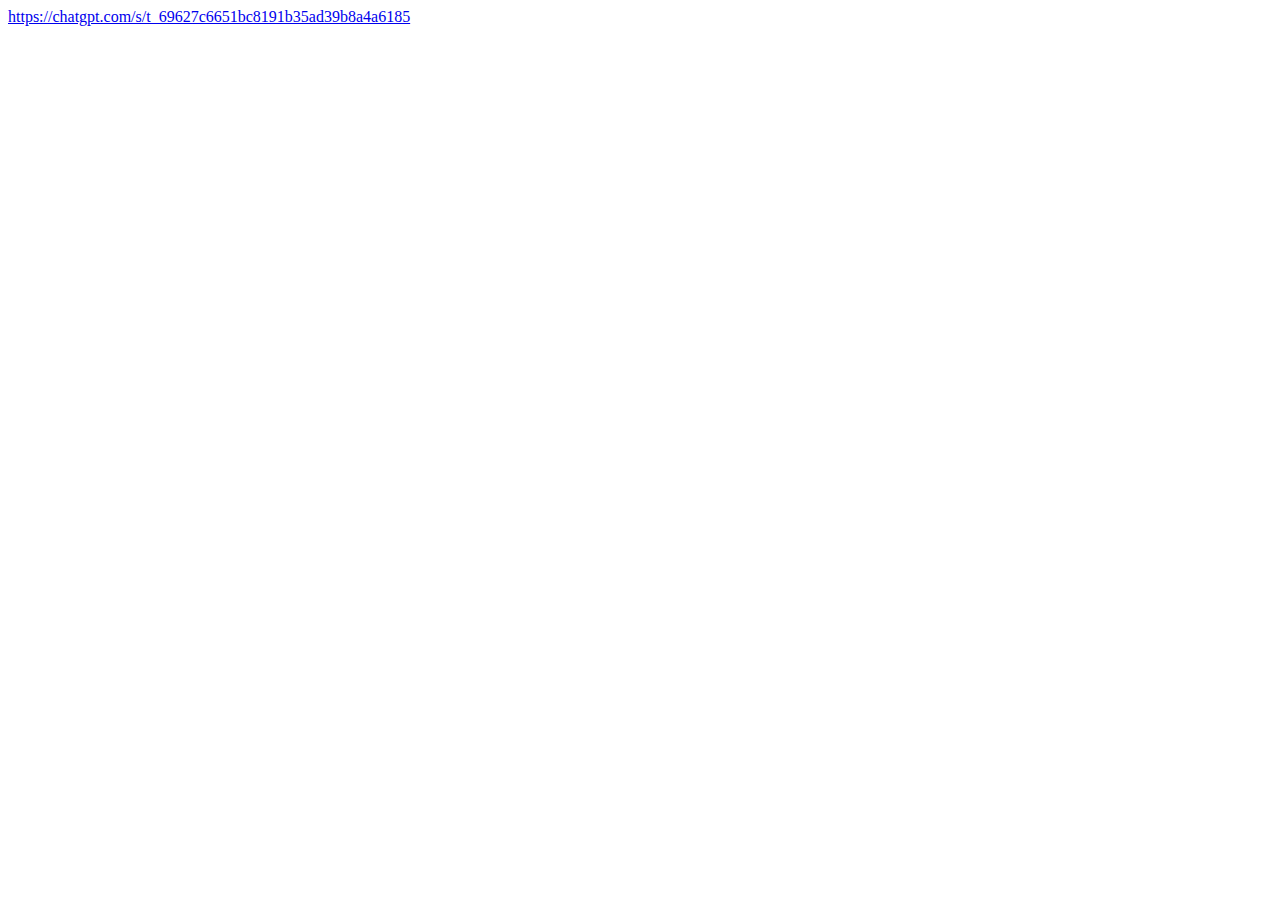
<file: bluetooth_content_share.html>
<html><head><meta http-equiv="Content-Type" content="text/html; charset=UTF-8"/></head><body><a href="https://chatgpt.com/s/t_69627c6651bc8191b35ad39b8a4a6185">https://chatgpt.com/s/t_69627c6651bc8191b35ad39b8a4a6185</a></body></html>
</file>
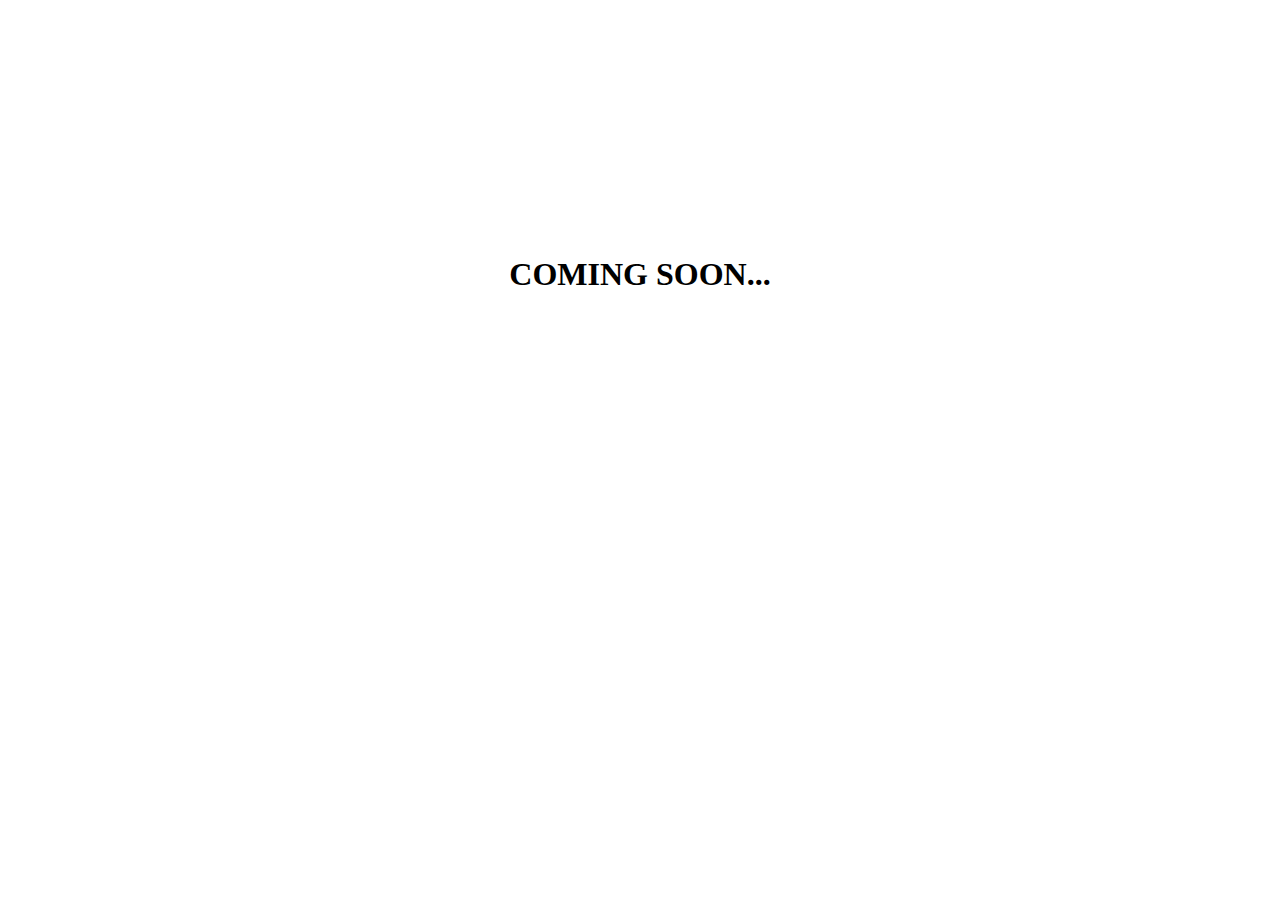
<file: book.html>
<!DOCTYPE html>
<html lang="en">
<head>
    <meta charset="UTF-8">
    <meta name="viewport" content="width=device-width, initial-scale=1.0">
    <title>My Book</title>
    <link rel="stylesheet" href="./booksyle.css">
    
<body>
    <h1 class="commingsoon">COMING SOON...</h1>
</body>
</html>
</file>
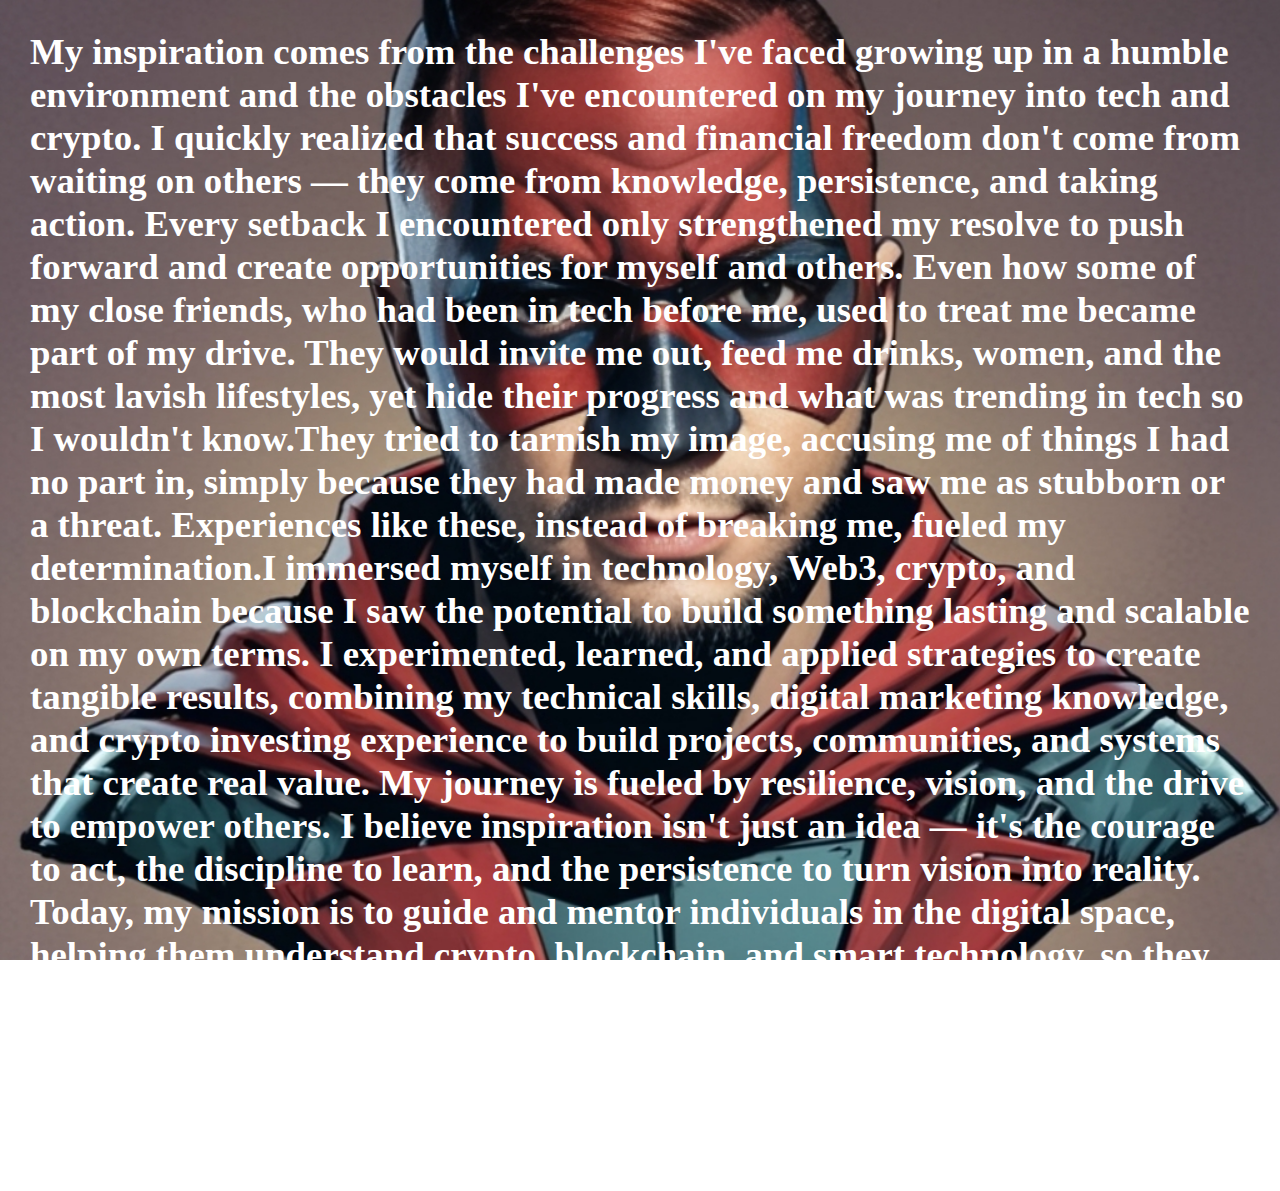
<file: read.html>
<!DOCTYPE html>
<html lang="en">
<head>
    <meta charset="UTF-8">
    <meta name="viewport" content="width=device-width, initial-scale=1.0">
    <title>Read More</title>
    <link rel="stylesheet" href="./readstyle.css">
</head>
<body>
<h4 class="read-more">

My inspiration comes from the challenges I've faced growing up in a humble environment and the obstacles I've encountered on my journey into tech and crypto. 
I quickly realized that success and financial freedom don't come from waiting on others — they come from knowledge, persistence, and taking action. 
Every setback I encountered only strengthened my resolve to push forward and create opportunities for myself and others.

Even how some of my close friends, who had been in tech before me, used to treat me became part of my drive. They would invite me out, feed me drinks, women, and the most lavish lifestyles, yet hide their progress and what was trending in tech so I wouldn't know.They tried to tarnish my image, accusing me of things I had no part in, simply because they had made money and saw me as stubborn or a threat.

Experiences like these, instead of breaking me, fueled my determination.I immersed myself in technology, Web3, crypto, and blockchain because I saw the potential to build something lasting and scalable on my own terms.
I experimented, learned, and applied strategies to create tangible results, combining my technical skills, digital marketing knowledge, and crypto investing experience to build projects, communities, and systems that create real value.

My journey is fueled by resilience, vision, and the drive to empower others. I believe inspiration isn't just an idea — it's the courage to act, the discipline to learn, and the persistence to turn vision into reality.
Today, my mission is to guide and mentor individuals in the digital space, helping them understand crypto, blockchain, and smart technology, so they too can unlock financial freedom and thrive in the digital age.

Through innovation, education, and hands-on action, I aim to show that anyone, regardless of background or the people around them, can rise above circumstances, seize opportunities, and create a future of success, impact, and financial independence.</h4>

</body>
</html>
</file>
<file: booksyle.css>
*{
    padding: 0;
    margin: 0;
}
.commingsoon{
    justify-self: center;
    margin-top: 20%;
}
</file>
<file: readstyle.css>
*{
    padding: 0;
    margin: 0;
}

.read-more {
    position: absolute;
    background-image: url(./1732454485272.jpg);
    color: white;
    background-repeat: no-repeat;
    background-size: cover;
    background-position: center;
    background-repeat: no-repeat;
    background-image: cover;
    height: 100vh;
    padding: 30px;
    font-size: 2.30rem;
}
</file>
